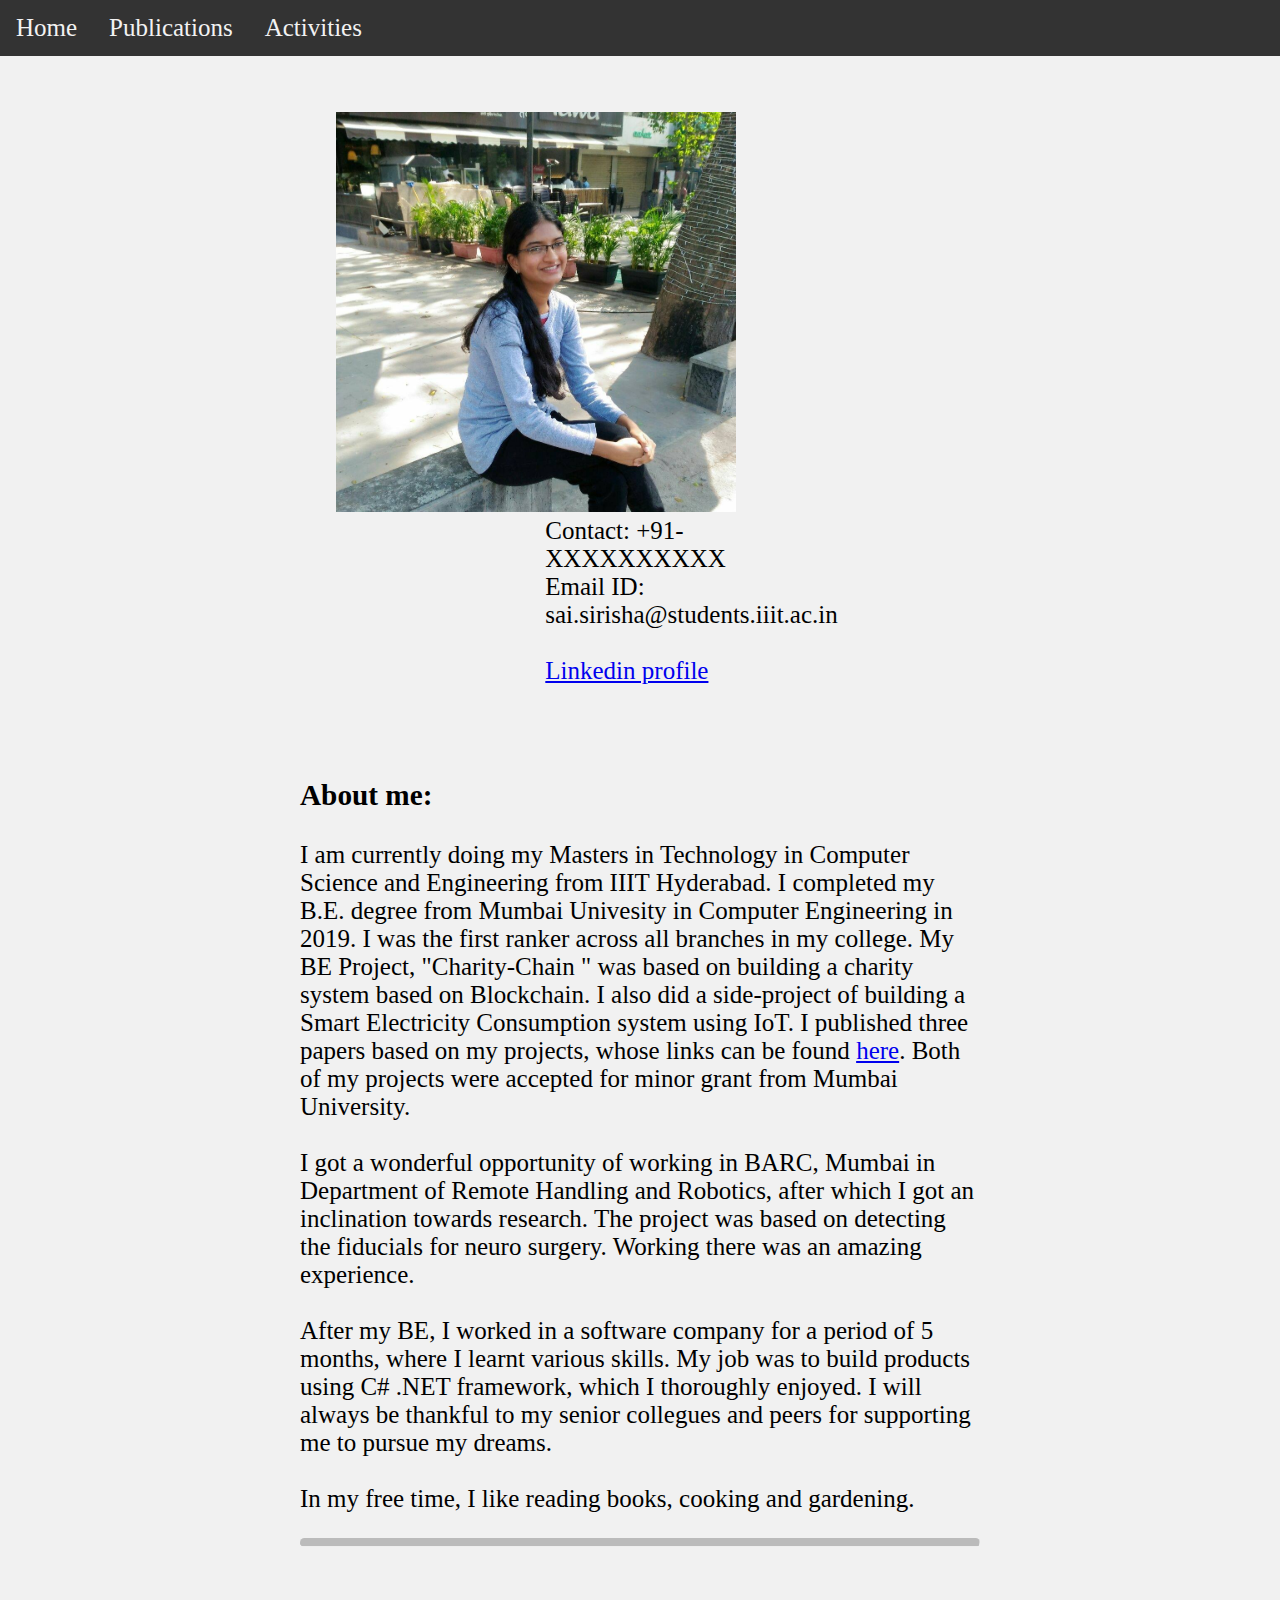
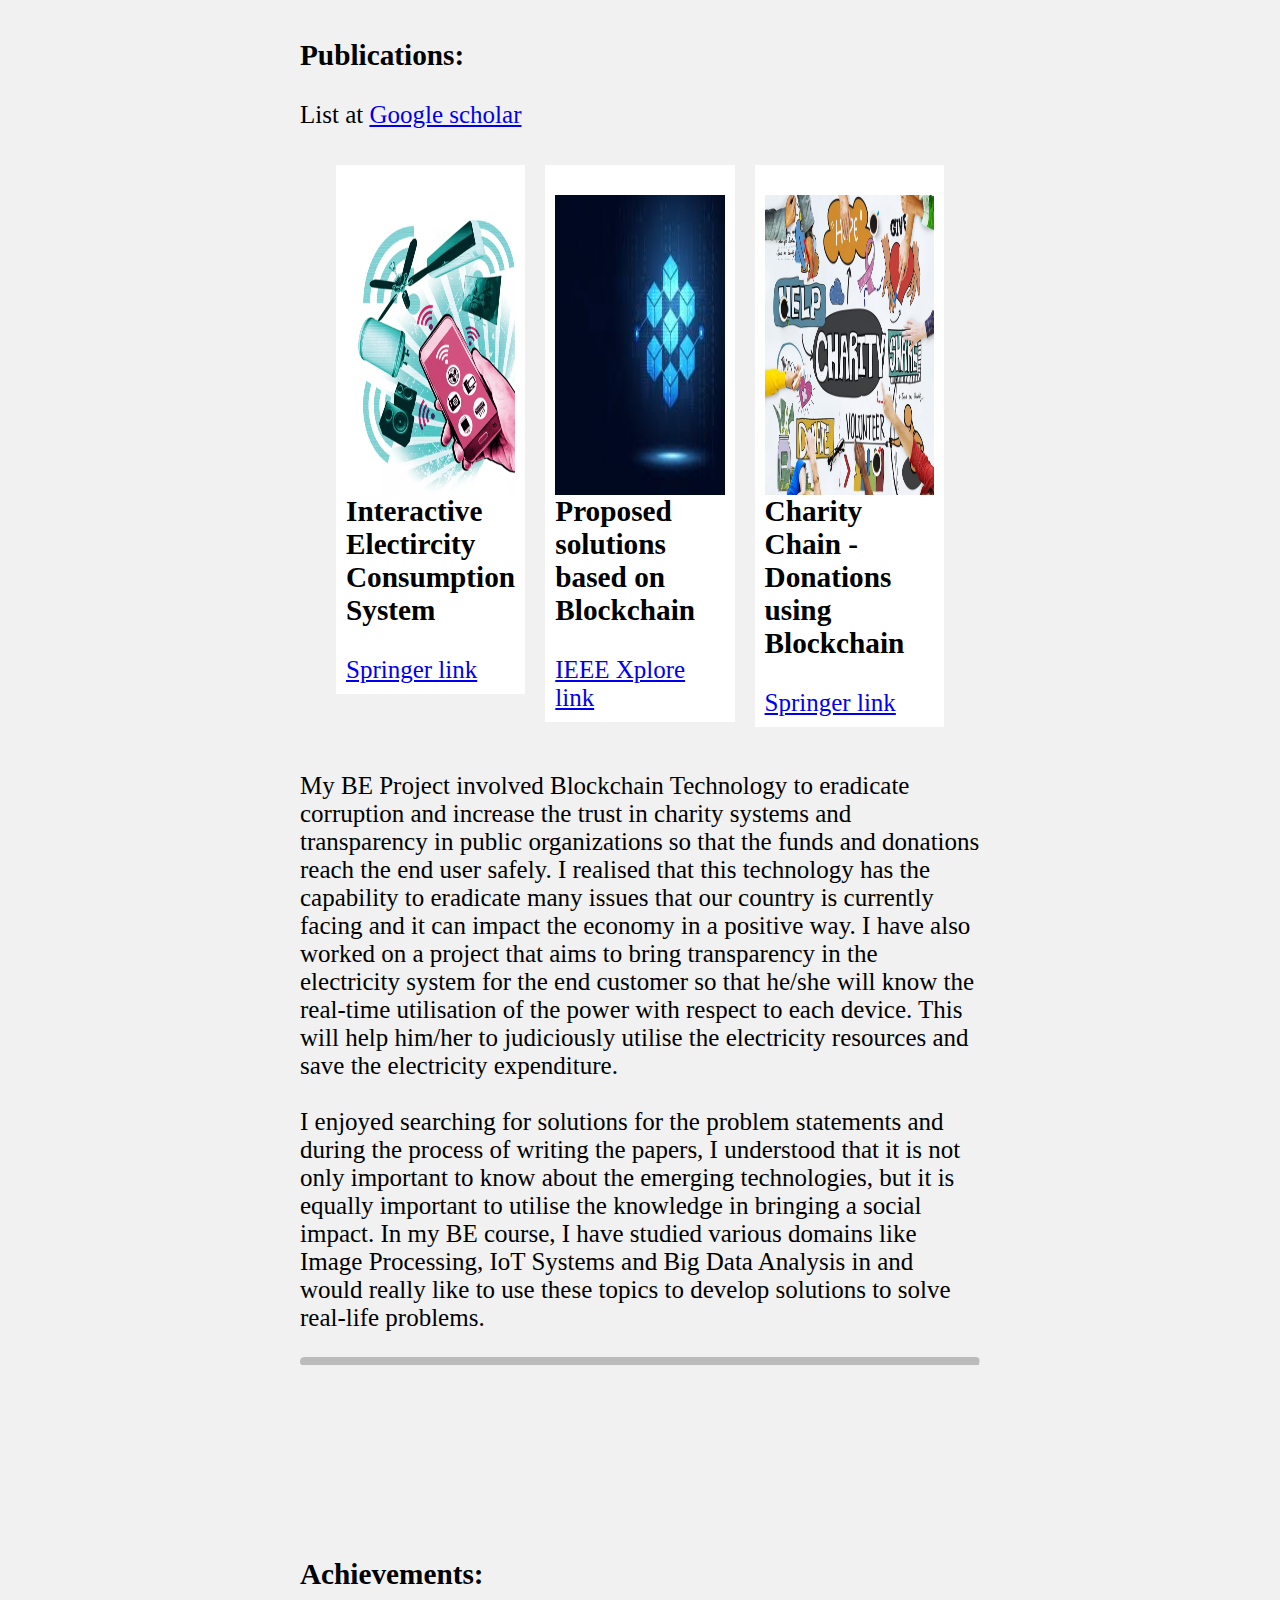
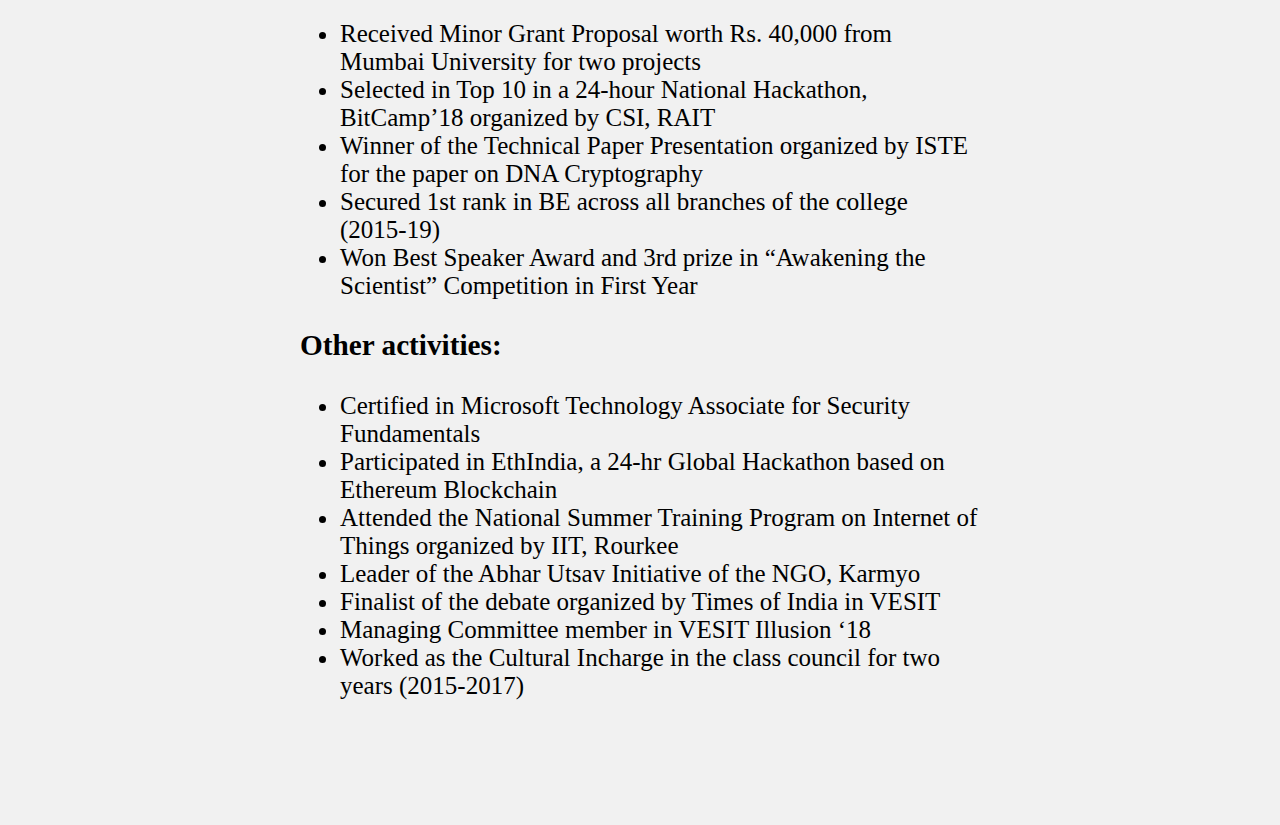
<file: Assignment 2/index.html>
<!DOCTYPE html>
<html lang="en">

<head>
    <meta name="viewport" content="width=device-width, initial-scale=1.0">
    <meta charset="UTF-8">
    <link rel="stylesheet" href="./style.css">
    <script src="./script.js" defer></script>
    <title> Sai Sirisha Nadiminti</title>
</head>
<!-- <body style="margin-left: 200px; margin-right: 200px;"> -->

<body>
    <div class="topnav" id="myTopnav">
        <a href="index.html#Home">Home</a>
        <a href="index.html#Publications">Publications</a>
        <a href="index.html#Achievements">Activities</a>
        <a href="javascript:void(0);" class="icon" onclick="myFunction()">&#9776;</a>
    </div>
    <!-- Start of the margin class-->
    <div class="aboutme">
        <!--start of home-->
        <div id="Home">
            <div id="mycontent">
                <!-- start of row-->
                <div class="row ">
                    <!--start of column-->
                    <div class="column ">

                        <img src="myImg.jpg " alt="MyImage " style="float: left; " />
                        <!--end of column-->
                    </div>
                    <!--start of column-->
                    <div class="column ">
                        <h2>
                            SAI SIRISHA N
                        </h2>
                        <p>
                            M. Tech. Student
                            <br> Computer Science and Engineering
                            <br> Internation Institute of Information Technology, Hyderabad
                        </p>
                        <br> Contact: +91-XXXXXXXXXX
                        <br> Email ID: sai.sirisha@students.iiit.ac.in
                        <br>
                        <br>
                        <a href=" https://www.linkedin.com/in/sai-sirisha-nadiminti-b4822315b/ ">Linkedin profile </a>
                        <!--end of column-->
                    </div>
                    <!--end of row-->
                </div>
                <br>
                <h3>About me:</h3>
                <p>
                    I am currently doing my Masters in Technology in Computer Science and Engineering from IIIT Hyderabad. I completed my B.E. degree from Mumbai Univesity in Computer Engineering in 2019. I was the first ranker across all branches in my college. My BE Project,
                    "Charity-Chain " was based on building a charity system based on Blockchain. I also did a side-project of building a Smart Electricity Consumption system using IoT. I published three papers based on my projects, whose links can be
                    found
                    <a href="index.html#Publications ">here</a>. Both of my projects were accepted for minor grant from Mumbai University.
                    <br><br> I got a wonderful opportunity of working in BARC, Mumbai in Department of Remote Handling and Robotics, after which I got an inclination towards research. The project was based on detecting the fiducials for neuro surgery.
                    Working there was an amazing experience.
                    <br>
                    <br> After my BE, I worked in a software company for a period of 5 months, where I learnt various skills. My job was to build products using C# .NET framework, which I thoroughly enjoyed. I will always be thankful to my senior collegues
                    and peers for supporting me to pursue my dreams.
                    <br>
                    <br> In my free time, I like reading books, cooking and gardening.
                </p>
                <!--end of home-->
            </div>
            <hr class="rounded">
        </div>
        <div id="Publications">
            <div class="mycontent">
                <h3>Publications: </h3>
                List at <a href="https://scholar.google.co.in/citations?hl=en&user=A4YVoA0AAAAJ">Google scholar</a>
                <div class="row">
                    <div class="column">
                        <div class="content">
                            <img src="ecs.jpeg" alt="Electricity Consumption System" style="height:300px; width: 100%;">

                            <h3>Interactive Electircity Consumption System</h3>
                            <a href="https://link.springer.com/chapter/10.1007/978-981-13-8406-6_35">Springer link</a>
                        </div>
                    </div>
                    <div class="column">
                        <div class="content">
                            <img src="blockchain1.jpeg" alt="Proposed solutions for blockchain" style="height:300px; width: 100%;">
                            <h3>Proposed solutions based on Blockchain</h3>
                            <a href="https://ieeexplore.ieee.org/document/8946019">IEEE Xplore link </a>
                        </div>
                    </div>
                    <div class="column">
                        <div class="content">
                            <img src="charityChain.jpg" alt="Charity Chain" style="height:300px; width: 100%;">
                            <h3>Charity Chain - Donations using Blockchain</h3>
                            <a href="https://link.springer.com/chapter/10.1007/978-3-030-37051-0_68">Springer link</a>
                        </div>
                    </div>
                </div>
                <p>
                    My BE Project involved Blockchain Technology to eradicate corruption and increase the trust in charity systems and transparency in public organizations so that the funds and donations reach the end user safely. I realised that this technology has the
                    capability to eradicate many issues that our country is currently facing and it can impact the economy in a positive way. I have also worked on a project that aims to bring transparency in the electricity system for the end customer
                    so that he/she will know the real-time utilisation of the power with respect to each device. This will help him/her to judiciously utilise the electricity resources and save the electricity expenditure.
                    <br>
                    <br> I enjoyed searching for solutions for the problem statements and during the process of writing the papers, I understood that it is not only important to know about the emerging technologies, but it is equally important to utilise
                    the knowledge in bringing a social impact. In my BE course, I have studied various domains like Image Processing, IoT Systems and Big Data Analysis in and would really like to use these topics to develop solutions to solve real-life
                    problems.
                </p>
                <hr class="rounded">
            </div>
        </div>
        <div id="Achievements">
            <div class="mycontent">
                <h3>Achievements: </h3>
                <div class="points">
                    <ul>
                        <li>Received Minor Grant Proposal worth Rs. 40,000 from Mumbai University for two projects</li>
                        <li>Selected in Top 10 in a 24-hour National Hackathon, BitCamp’18 organized by CSI, RAIT</li>
                        <li>Winner of the Technical Paper Presentation organized by ISTE for the paper on DNA Cryptography</li>
                        <li>Secured 1st rank in BE across all branches of the college (2015-19)</li>
                        <li>Won Best Speaker Award and 3rd prize in “Awakening the Scientist” Competition in First Year</li>
                    </ul>
                </div>
                <h3>Other activities: </h3>
                <div class=" points ">
                    <ul>
                        <li>Certified in Microsoft Technology Associate for Security Fundamentals</li>
                        <li>Participated in EthIndia, a 24-hr Global Hackathon based on Ethereum Blockchain</li>
                        <li>Attended the National Summer Training Program on Internet of Things organized by IIT, Rourkee</li>
                        <li>Leader of the Abhar Utsav Initiative of the NGO, Karmyo</li>
                        <li>Finalist of the debate organized by Times of India in VESIT</li>
                        <li>Managing Committee member in VESIT Illusion ‘18</li>
                        <li>Worked as the Cultural Incharge in the class council for two years (2015-2017)</li>
                    </ul>
                </div>
            </div>
        </div>
    </div>
</body>

</html>
</file>
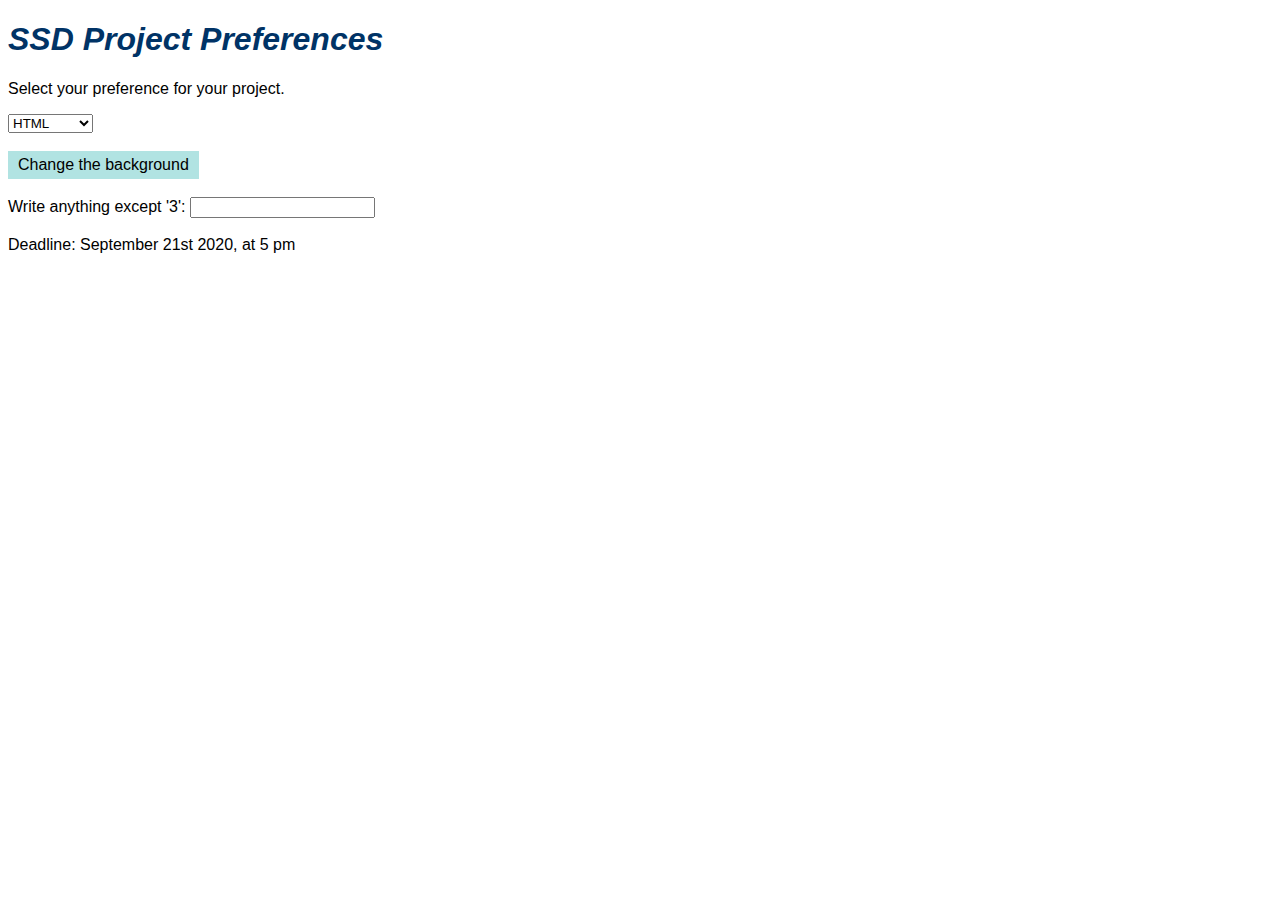
<file: Lab Activity 4/index.html>
<!DOCTYPE html>
<html lang="en">

<head>
  <title> SSD Lab 4 </title>

  <!-- import the webpage's stylesheet -->
  <link rel="stylesheet" href="./style.css" />

  <script src="https://ajax.googleapis.com/ajax/libs/jquery/3.5.1/jquery.min.js">
  </script>


</head>

<body>

  <h1>SSD Project Preferences</h1>

  <p>Select your preference for your project.</p>

  <div class="dropdown">
    <select id='myDropdown'>
      <option value="html">HTML</option>
      <option value="python">Python</option>
      <option value="django">Django</option>
       <option value="javascript">JavaScript</option>
       <option value="aframe">AFrame</option>
       </select>
    </div>
  </div> 


  <br> <br>

  <button id="changeBG-btn">Change the background</button>
  <br /><br />

  Write anything except '3': <input type="text" id="threeAlert" />
  <br> <br>
  <div id="blink">Deadline: September 21st 2020, at 5 pm</div>
  <script src="./script.js" defer></script>
</body>

</html>
</file>
<file: Assignment 2/style.css>
body {
    background-color: #f1f1f1;
    font-family: Arial;
    position: absolute;
    margin: 0px;
    font-family: 'Times New Roman', Times, serif;
    font-size: 25px;
}


/* Add a black background color to the top navigation */

.aboutme {
    margin-left: 300px;
    margin-right: 300px;
}

.topnav {
    top: 0px;
    background-color: #333;
    overflow: hidden;
    /* position: fixed; */
    width: 100%;
    z-index: 2;
}


/* Style the links inside the navigation bar */

.topnav a {
    float: left;
    display: block;
    color: #f2f2f2;
    text-align: center;
    padding: 14px 16px;
    text-decoration: none;
    font-size: 25px;
    border-radius: 25px;
}


/* Add an active class to highlight the current page */

.active {
    background-color: #387ff2;
    color: white;
    border-radius: 25px;
}

.topnav a:hover {
    float: left;
    background-color: #387ff2;
    color: #f2f2f2;
    border-radius: 25px;
}


/* Hide the link that should open and close the topnav on small screens */

.topnav .icon {
    display: none;
}

.column {
    float: left;
    padding: 30px;
    width: 33.33%;
    column-gap: 20px;
    z-index: -1;
}

img {
    width: 400px;
    position: relative;
    height: auto;
    margin-top: 20px;
    z-index: 0;
    float: left;
}

.bio {
    position: relative;
    /* margin-left: 40px; */
}

* {
    box-sizing: border-box;
}

.mycontent {
    padding-top: 50px;
    padding-bottom: 100px;
}

.row {
    margin: 16px;
}


/* Add padding BETWEEN each column (if you want) */

.row,
.row>.column {
    padding: 10px;
}


/* Create three equal columns that floats next to each other */


/* Clear floats after rows */

.row:after {
    content: "";
    display: table;
    clear: both;
}


/* Content */

.content {
    background-color: white;
    padding: 10px;
}

.sticky {
    position: fixed;
    overflow: hidden;
    /* position: fixed; */
    z-index: 2;
}

.sticky+.mycontent {
    padding-top: 100px;
}


/* When the screen is less than 600 pixels wide, hide all links, except for the first one ("Home"). Show the link that contains should open and close the topnav (.icon) */

@media screen and (max-width: 600px) {
    .topnav a:not(:first-child),
    .dropdown .dropbtn {
        display: none;
    }
    .topnav a.icon {
        float: right;
        display: block;
    }
    [class*="column"] {
        width: 100%;
    }
}


/* Rounded border */

hr.rounded {
    border-top: 8px solid #bbb;
    border-radius: 5px;
}


/* The "responsive" class is added to the topnav with JavaScript when the user clicks on the icon. This class makes the topnav look good on small screens (display the links vertically instead of horizontally) */

@media screen and (max-width: 600px) {
    .topnav.responsive {
        position: relative;
    }
    .topnav.responsive a.icon {
        position: absolute;
        right: 0;
        top: 0;
    }
    .topnav.responsive a {
        float: none;
        display: block;
        text-align: left;
    }
    .topnav.responsive .dropdown {
        float: none;
    }
    .topnav.responsive .dropdown-content {
        position: relative;
    }
    .topnav.responsive .dropdown .dropbtn {
        display: block;
        width: 100%;
        text-align: left;
    }
}
</file>
<file: Lab Activity 4/style.css>
body {
  font-family: helvetica, arial, sans-serif;
}

h1 {
  font-style: italic;
  color: #003366;
}

.dropdown {
  position: relative;
  display: inline-block;
}


.dropdown-content {
  display: none;
  position: absolute;
  background-color: #f1f1f1;
  min-width: 160px;
}


.dropdown-content a {
  color: black;
  padding: 12px 16px;
  display: block;
}

.dropdown-content a:hover {background-color: #ddd}

.show {display:block;} 

button{
  background-color: #b1e3e2; /* Green */
  border: none;
  color: black;
  padding: 5px 10px;
  text-align: center;
  text-decoration: none;
  display: inline-block;
  font-size: 16px;
  cursor: pointer;
}
</file>
